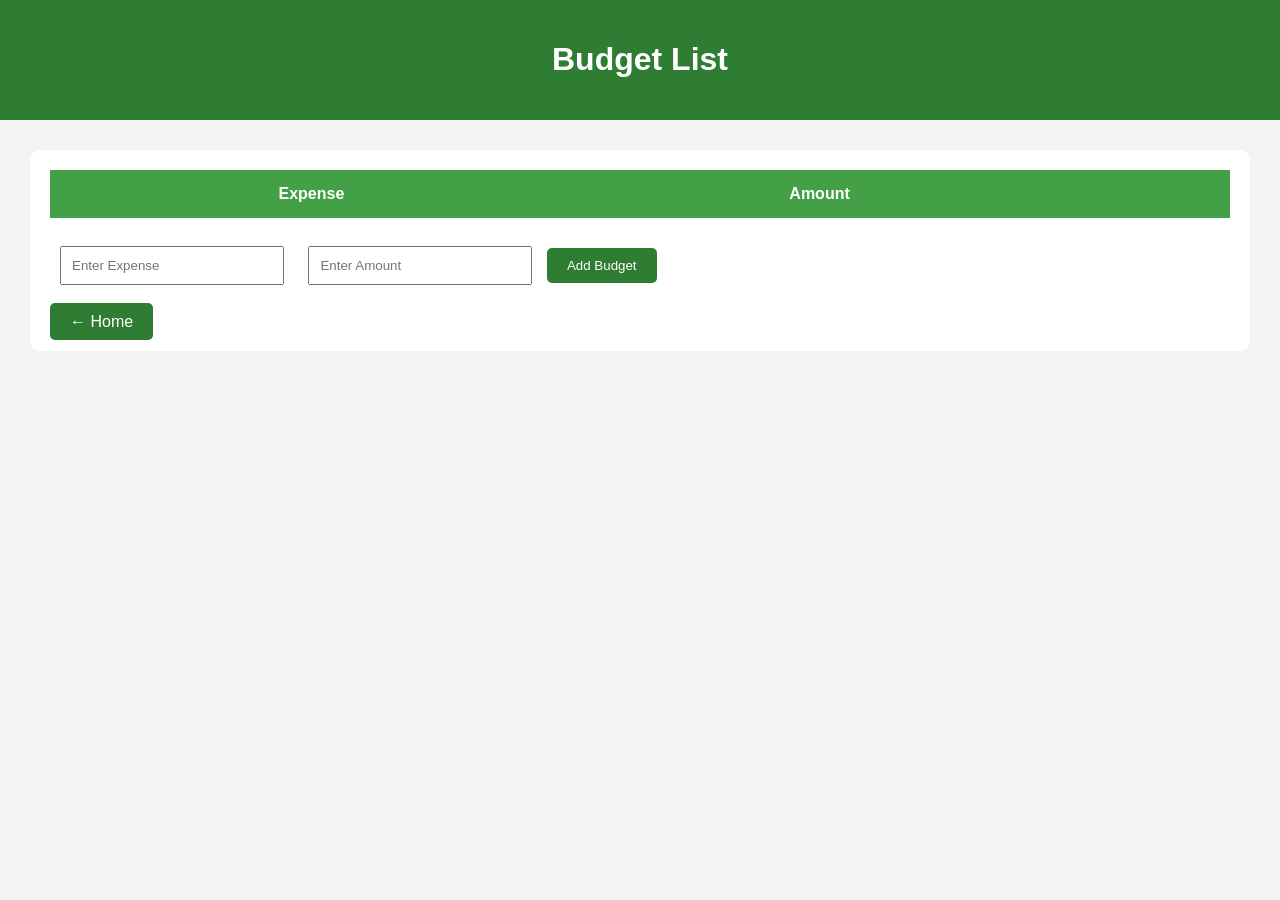
<file: Budget.html>
<!DOCTYPE html>
<html lang="en">
<head>
<meta charset="UTF-8">
<meta name="viewport" content="width=device-width, initial-scale=1.0">
<title>Budget List</title>

<style>

body{
    margin:0;
    font-family:Arial;
    background:#f4f4f4;
}

.header{
    background:#2e7d32;
    color:white;
    padding:20px;
    text-align:center;
}

.container{
    margin:30px;
    background:white;
    padding:20px;
    border-radius:10px;
}

table{
    width:100%;
    border-collapse:collapse;
}

th{
    background:#43a047;
    color:white;
    padding:15px;
}

td{
    padding:12px;
    border-bottom:1px solid #ddd;
    text-align:center;
}

input{
    padding:10px;
    margin:10px;
    width:200px;
}

button{
    padding:10px 20px;
    background:#2e7d32;
    color:white;
    border:none;
    border-radius:5px;
    cursor:pointer;
}

.remove-btn{
    background:#e53935;
    color:white;
    border:none;
    padding:6px 12px;
    border-radius:4px;
    cursor:pointer;
}

.back-btn{
    text-decoration:none;
    background:#2e7d32;
    color:white;
    padding:10px 20px;
    border-radius:5px;
}

</style>
</head>

<body>

<div class="header">

    <h1 id="budgetTitle">
        Budget List
    </h1>

</div>

<div class="container">

<table>

<thead>

<tr>

    <th id="expenseHead">
        Expense
    </th>

    <th id="amountHead">
        Amount
    </th>

    <th></th>

</tr>

</thead>

<tbody id="tableBody"></tbody>

</table>

<br>

<input
type="text"
id="expense"
placeholder="Enter Expense">

<input
type="number"
id="amount"
placeholder="Enter Amount">

<button
onclick="addBudget()"
id="addBudgetBtn">

    Add Budget

</button>

<br><br>

<a href="index.html"
class="back-btn">

    ← Home

</a>

</div>

<script>

let budgetList =
JSON.parse(
localStorage.getItem("budgetList")
) || [];

let records =
JSON.parse(
localStorage.getItem("records")
) || [];

/* TRANSLATE TEXT */

function translateText(text, language){

    let words = {

        groceries:{
            hi:"किराना",
            mr:"किराणा",
            en:"Groceries"
        },

        electricity:{
            hi:"बिजली",
            mr:"वीज",
            en:"Electricity"
        },

        milk:{
            hi:"दूध",
            mr:"दूध",
            en:"Milk"
        }

    };

    let lower =
    text.toLowerCase();

    for(let key in words){

        if(lower === key){

            return words[key][language];
        }
    }

    return text;
}

/* RENDER */

function render(){

    let language =
    localStorage.getItem("language")
    || "en";

    let table =
    document.getElementById("tableBody");

    table.innerHTML = "";

    budgetList.forEach((item, index)=>{

        let translated =
        translateText(
            item.expense,
            language
        );

        table.innerHTML += `

        <tr>

            <td contenteditable="true"
            onblur="updateItem(${index}, 'expense', this.innerText)">

                ${translated}

            </td>

            <td contenteditable="true"
            onblur="updateItem(${index}, 'amount', this.innerText)">

                ₹${item.amount}

            </td>

            <td>

                <button
                class="remove-btn"
                onclick="removeItem(${index})">

                    Remove

                </button>

            </td>

        </tr>
        `;
    });
}

/* UPDATE */

function updateItem(index, field, value){

    budgetList[index][field] = value;

    localStorage.setItem(
        "budgetList",
        JSON.stringify(budgetList)
    );
}

/* REMOVE */

function removeItem(index){

    budgetList.splice(index, 1);

    localStorage.setItem(
        "budgetList",
        JSON.stringify(budgetList)
    );

    render();
}

/* ADD */

function addBudget(){

    let expense =
    document.getElementById("expense").value;

    let amount =
    document.getElementById("amount").value;

    let language =
    localStorage.getItem("language")
    || "en";

    if(expense === "" || amount === ""){

        if(language === "hi"){

            alert("सभी जानकारी भरें");
        }

        else if(language === "mr"){

            alert("सर्व माहिती भरा");
        }

        else{

            alert("Fill all fields");
        }

        return;
    }

    budgetList.push({

        expense:expense,
        amount:amount
    });

    localStorage.setItem(
        "budgetList",
        JSON.stringify(budgetList)
    );

    /* SAVE TO RECORDS */

    records.push({

        type:"budget",
        item:expense,
        value:"₹" + amount,
        date:new Date().toLocaleString()
    });

    localStorage.setItem(
        "records",
        JSON.stringify(records)
    );

    render();

    document.getElementById("expense").value = "";
    document.getElementById("amount").value = "";

    document.getElementById("expense").focus();
}

/* ENTER NAVIGATION */

document.getElementById(
"expense"
).addEventListener(
"keydown",
function(e){

    if(e.key === "Enter"){

        document.getElementById(
        "amount"
        ).focus();
    }
});

document.getElementById(
"amount"
).addEventListener(
"keydown",
function(e){

    if(e.key === "Enter"){

        addBudget();
    }
});

/* APPLY LANGUAGE */

function applyLanguage(language){

    if(language === "hi"){

        document.getElementById(
        "budgetTitle"
        ).innerText =
        "मासिक बजट प्लानर";

        document.getElementById(
        "expenseHead"
        ).innerText =
        "खर्च";

        document.getElementById(
        "amountHead"
        ).innerText =
        "राशि";

        document.getElementById(
        "expense"
        ).placeholder =
        "खर्च का नाम";

        document.getElementById(
        "amount"
        ).placeholder =
        "राशि दर्ज करें";

        document.getElementById(
        "addBudgetBtn"
        ).innerText =
        "बजट जोड़ें";

        document.querySelector(
        ".back-btn"
        ).innerText =
        "← होम";
    }

    else if(language === "mr"){

        document.getElementById(
        "budgetTitle"
        ).innerText =
        "मासिक बजेट प्लॅनर";

        document.getElementById(
        "expenseHead"
        ).innerText =
        "खर्च";

        document.getElementById(
        "amountHead"
        ).innerText =
        "रक्कम";

        document.getElementById(
        "expense"
        ).placeholder =
        "खर्चाचे नाव";

        document.getElementById(
        "amount"
        ).placeholder =
        "रक्कम टाका";

        document.getElementById(
        "addBudgetBtn"
        ).innerText =
        "बजेट जोडा";

        document.querySelector(
        ".back-btn"
        ).innerText =
        "← होम";
    }

    else{

        document.getElementById(
        "budgetTitle"
        ).innerText =
        "Budget List";

        document.getElementById(
        "expenseHead"
        ).innerText =
        "Expense";

        document.getElementById(
        "amountHead"
        ).innerText =
        "Amount";

        document.getElementById(
        "expense"
        ).placeholder =
        "Enter Expense";

        document.getElementById(
        "amount"
        ).placeholder =
        "Enter Amount";

        document.getElementById(
        "addBudgetBtn"
        ).innerText =
        "Add Budget";

        document.querySelector(
        ".back-btn"
        ).innerText =
        "← Home";
    }

    render();
}

/* INIT */

window.onload = function(){

    let savedLanguage =
    localStorage.getItem("language")
    || "en";

    applyLanguage(savedLanguage);

    render();
}

</script>

</body>
</html>
</file>
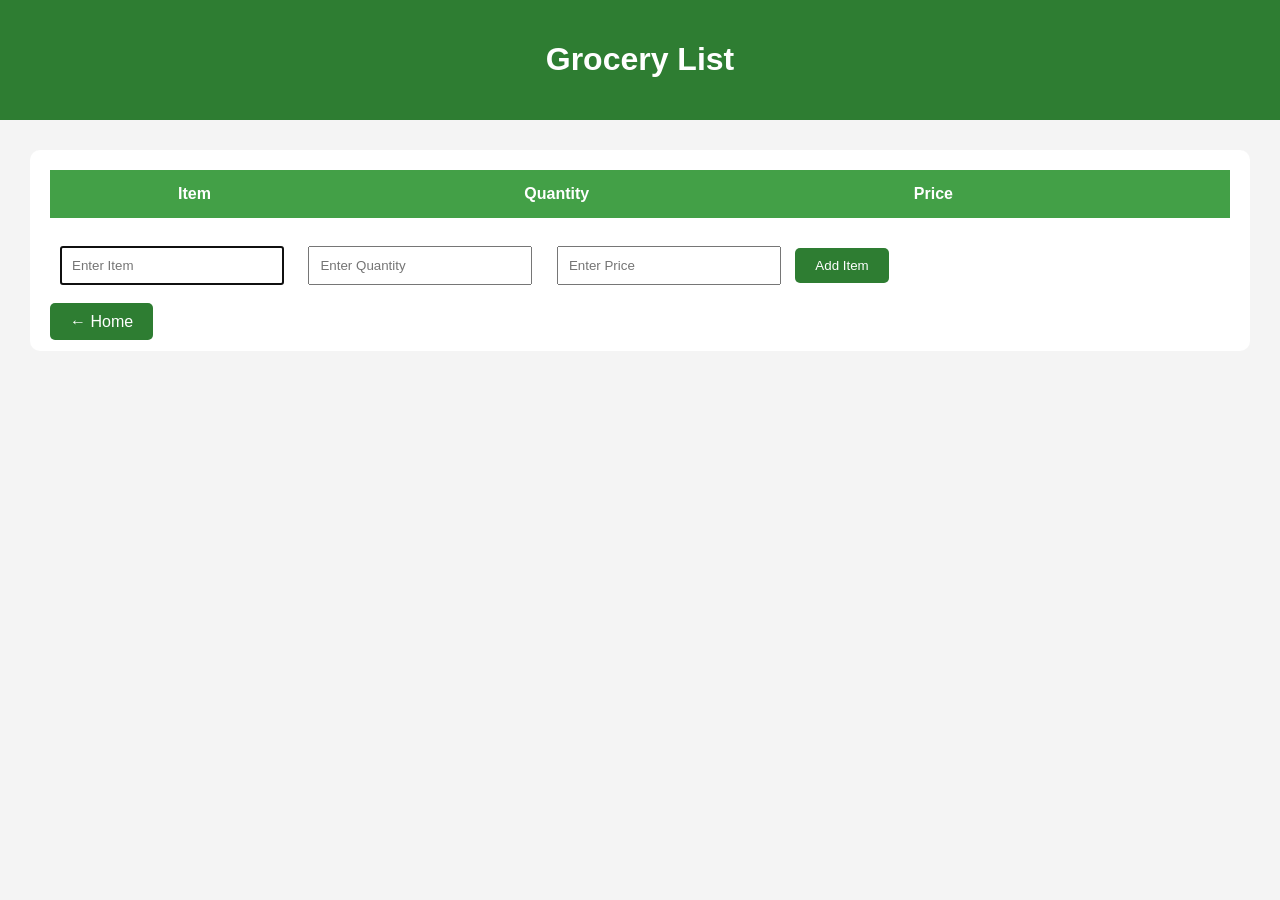
<file: grocery.html>
<!DOCTYPE html>
<html lang="en">
<head>
<meta charset="UTF-8">
<meta name="viewport" content="width=device-width, initial-scale=1.0">
<title>Grocery List</title>

<style>

body{
    margin:0;
    font-family:Arial;
    background:#f4f4f4;
}

.header{
    background:#2e7d32;
    color:white;
    padding:20px;
    text-align:center;
}

.container{
    margin:30px;
    background:white;
    padding:20px;
    border-radius:10px;
}

table{
    width:100%;
    border-collapse:collapse;
}

th{
    background:#43a047;
    color:white;
    padding:15px;
}

td{
    padding:12px;
    border-bottom:1px solid #ddd;
    text-align:center;
}

input{
    padding:10px;
    margin:10px;
    width:200px;
}

button{
    padding:10px 20px;
    background:#2e7d32;
    color:white;
    border:none;
    border-radius:5px;
    cursor:pointer;
}

.remove-btn{
    background:#e53935;
    color:white;
    border:none;
    padding:6px 12px;
    border-radius:4px;
    cursor:pointer;
}

.back-btn{
    text-decoration:none;
    background:#2e7d32;
    color:white;
    padding:10px 20px;
    border-radius:5px;
}

</style>
</head>

<body>

<div class="header">

    <h1 id="groceryTitle">
        Grocery List
    </h1>

</div>

<div class="container">

<table>

<thead>

<tr>

    <th id="itemHead">
        Item
    </th>

    <th id="quantityHead">
        Quantity
    </th>

    <th id="priceHead">
        Price
    </th>

    <th></th>

</tr>

</thead>

<tbody id="tableBody"></tbody>

</table>

<br>

<input
type="text"
id="item"
placeholder="Enter Item">

<input
type="text"
id="quantity"
placeholder="Enter Quantity">

<input
type="text"
id="price"
placeholder="Enter Price">

<button
onclick="addItem()"
id="addButton">

    Add Item

</button>

<br><br>

<a href="index.html"
class="back-btn">

    ← Home

</a>

</div>

<script>

let groceryList =
JSON.parse(
localStorage.getItem("groceryList")
) || [];

let records =
JSON.parse(
localStorage.getItem("records")
) || [];

/* TRANSLATE TEXT */

function translateText(text, language){

    let words = {

        rice:{
            hi:"चावल",
            mr:"तांदूळ",
            en:"Rice"
        },

        milk:{
            hi:"दूध",
            mr:"दूध",
            en:"Milk"
        },

        bread:{
            hi:"ब्रेड",
            mr:"ब्रेड",
            en:"Bread"
        },

        eggs:{
            hi:"अंडे",
            mr:"अंडी",
            en:"Eggs"
        },

        apple:{
            hi:"सेब",
            mr:"सफरचंद",
            en:"Apple"
        }

    };

    let lower =
    text.toLowerCase();

    for(let key in words){

        if(lower === key){

            return words[key][language];
        }
    }

    return text;
}

/* RENDER */

function render(){

    let language =
    localStorage.getItem("language")
    || "en";

    let table =
    document.getElementById("tableBody");

    table.innerHTML = "";

    groceryList.forEach((item, index)=>{

        let translated =
        translateText(
            item.name,
            language
        );

        table.innerHTML += `

        <tr>

            <td contenteditable="true"
            onblur="updateItem(${index}, 'name', this.innerText)">

                ${translated}

            </td>

            <td contenteditable="true"
            onblur="updateItem(${index}, 'quantity', this.innerText)">

                ${item.quantity}

            </td>

            <td contenteditable="true"
            onblur="updateItem(${index}, 'price', this.innerText)">

                ₹${item.price}

            </td>

            <td>

                <button
                class="remove-btn"
                onclick="removeItem(${index})">

                    Remove

                </button>

            </td>

        </tr>
        `;
    });
}

/* UPDATE */

function updateItem(index, field, value){

    groceryList[index][field] = value;

    localStorage.setItem(
        "groceryList",
        JSON.stringify(groceryList)
    );
}

/* REMOVE */

function removeItem(index){

    groceryList.splice(index, 1);

    localStorage.setItem(
        "groceryList",
        JSON.stringify(groceryList)
    );

    render();
}

/* ADD ITEM */

function addItem(){

    let name =
    document.getElementById("item").value;

    let quantity =
    document.getElementById("quantity").value;

    let price =
    document.getElementById("price").value;

    let language =
    localStorage.getItem("language")
    || "en";

    if(name === "" ||
    quantity === "" ||
    price === ""){

        if(language === "hi"){

            alert("सभी जानकारी भरें");
        }

        else if(language === "mr"){

            alert("सर्व माहिती भरा");
        }

        else{

            alert("Fill all fields");
        }

        return;
    }

    groceryList.push({

        name:name,
        quantity:quantity,
        price:price
    });

    localStorage.setItem(
        "groceryList",
        JSON.stringify(groceryList)
    );

    /* SAVE TO RECORDS */

    records.push({

        type:"grocery",
        item:name,
        value:quantity + " - ₹" + price,
        date:new Date().toLocaleString()
    });

    localStorage.setItem(
        "records",
        JSON.stringify(records)
    );

    render();

    document.getElementById("item").value = "";
    document.getElementById("quantity").value = "";
    document.getElementById("price").value = "";

    document.getElementById("item").focus();
}

/* ENTER NAVIGATION */

document.getElementById(
"item"
).addEventListener(
"keydown",
function(e){

    if(e.key === "Enter"){

        document.getElementById(
        "quantity"
        ).focus();
    }
});

document.getElementById(
"quantity"
).addEventListener(
"keydown",
function(e){

    if(e.key === "Enter"){

        document.getElementById(
        "price"
        ).focus();
    }
});

document.getElementById(
"price"
).addEventListener(
"keydown",
function(e){

    if(e.key === "Enter"){

        addItem();
    }
});

/* APPLY LANGUAGE */

function applyLanguage(language){

    if(language === "hi"){

        document.getElementById(
        "groceryTitle"
        ).innerText =
        "किराना सूची";

        document.getElementById(
        "itemHead"
        ).innerText =
        "नाम";

        document.getElementById(
        "quantityHead"
        ).innerText =
        "मात्रा";

        document.getElementById(
        "priceHead"
        ).innerText =
        "कीमत";

        document.getElementById(
        "item"
        ).placeholder =
        "आइटम दर्ज करें";

        document.getElementById(
        "quantity"
        ).placeholder =
        "मात्रा दर्ज करें";

        document.getElementById(
        "price"
        ).placeholder =
        "कीमत दर्ज करें";

        document.getElementById(
        "addButton"
        ).innerText =
        "आइटम जोड़ें";

        document.querySelector(
        ".back-btn"
        ).innerText =
        "← होम";
    }

    else if(language === "mr"){

        document.getElementById(
        "groceryTitle"
        ).innerText =
        "किराणा यादी";

        document.getElementById(
        "itemHead"
        ).innerText =
        "नाव";

        document.getElementById(
        "quantityHead"
        ).innerText =
        "प्रमाण";

        document.getElementById(
        "priceHead"
        ).innerText =
        "किंमत";

        document.getElementById(
        "item"
        ).placeholder =
        "आयटम टाका";

        document.getElementById(
        "quantity"
        ).placeholder =
        "प्रमाण टाका";

        document.getElementById(
        "price"
        ).placeholder =
        "किंमत टाका";

        document.getElementById(
        "addButton"
        ).innerText =
        "आयटम जोडा";

        document.querySelector(
        ".back-btn"
        ).innerText =
        "← होम";
    }

    else{

        document.getElementById(
        "groceryTitle"
        ).innerText =
        "Grocery List";

        document.getElementById(
        "itemHead"
        ).innerText =
        "Item";

        document.getElementById(
        "quantityHead"
        ).innerText =
        "Quantity";

        document.getElementById(
        "priceHead"
        ).innerText =
        "Price";

        document.getElementById(
        "item"
        ).placeholder =
        "Enter Item";

        document.getElementById(
        "quantity"
        ).placeholder =
        "Enter Quantity";

        document.getElementById(
        "price"
        ).placeholder =
        "Enter Price";

        document.getElementById(
        "addButton"
        ).innerText =
        "Add Item";

        document.querySelector(
        ".back-btn"
        ).innerText =
        "← Home";
    }

    render();
}

/* INIT */

window.onload = function(){

    let savedLanguage =
    localStorage.getItem("language")
    || "en";

    applyLanguage(savedLanguage);

    render();

    document.getElementById(
    "item"
    ).focus();
};

</script>

</body>
</html>
</file>
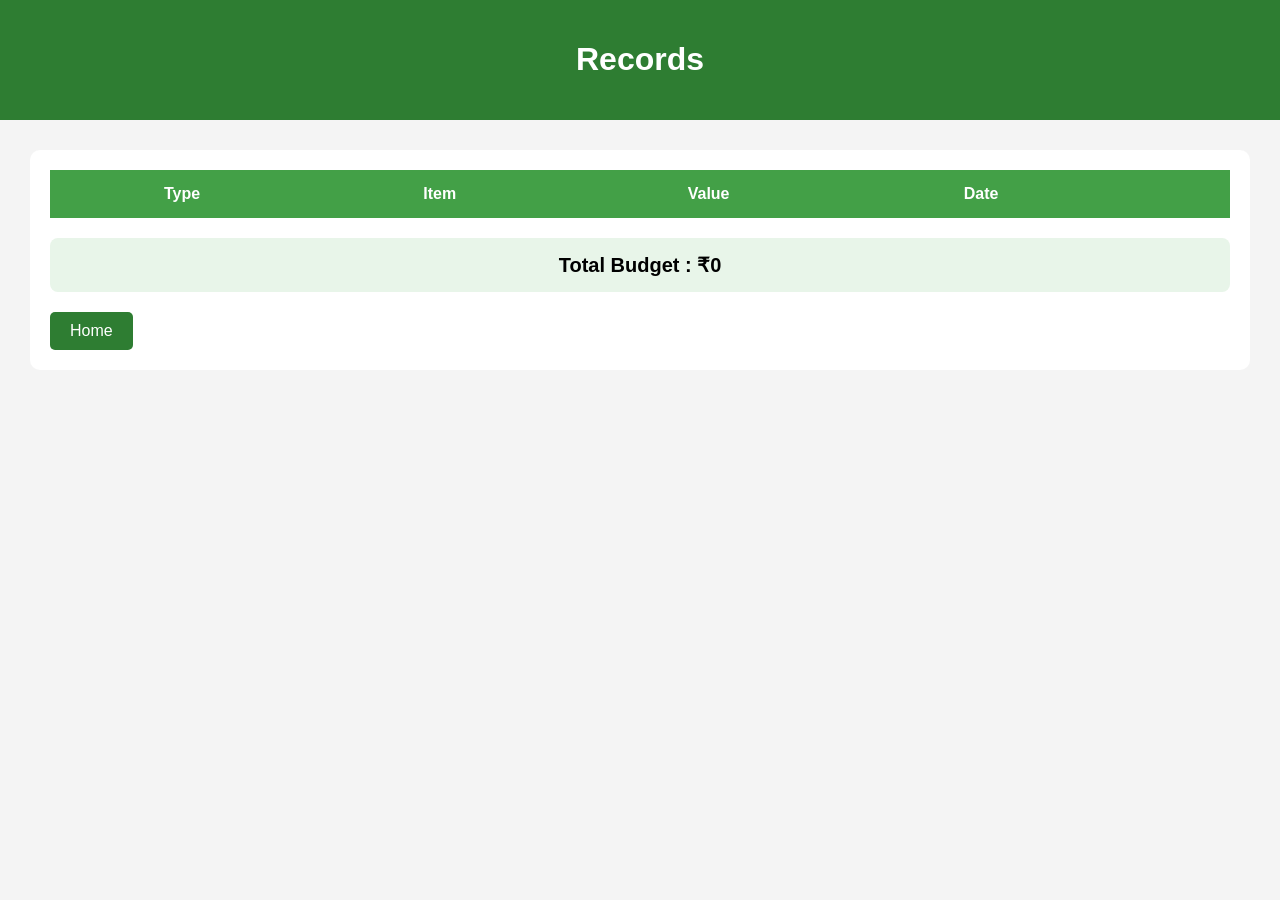
<file: record.html>
<!DOCTYPE html>
<html lang="en">
<head>
<meta charset="UTF-8">
<meta name="viewport"
content="width=device-width, initial-scale=1.0">

<title>Records</title>

<style>

body{
    margin:0;
    font-family:Arial;
    background:#f4f4f4;
}

.header{
    background:#2e7d32;
    color:white;
    padding:20px;
    text-align:center;
}

.container{
    margin:30px;
    background:white;
    padding:20px;
    border-radius:10px;
}

table{
    width:100%;
    border-collapse:collapse;
}

th{
    background:#43a047;
    color:white;
    padding:15px;
}

td{
    padding:12px;
    border-bottom:1px solid #ddd;
    text-align:center;
}

button{
    padding:6px 10px;
    margin:2px;
    border:none;
    cursor:pointer;
    border-radius:4px;
}

.delete{
    background:#e53935;
    color:white;
}

.home-btn{
    display:inline-block;
    margin-top:20px;
    padding:10px 20px;
    background:#2e7d32;
    color:white;
    text-decoration:none;
    border-radius:5px;
}

#totalBox{
    margin-top:20px;
    background:#e8f5e9;
    padding:15px;
    border-radius:8px;
    font-size:20px;
    font-weight:bold;
    text-align:center;
}

</style>
</head>

<body>

<div class="header">

    <h1 id="title">
        Records
    </h1>

</div>

<div class="container">

<table>

<thead>

<tr>

    <th id="typeHead">
        Type
    </th>

    <th id="itemHead">
        Item
    </th>

    <th id="valueHead">
        Value
    </th>

    <th id="dateHead">
        Date
    </th>

    <th></th>

</tr>

</thead>

<tbody id="recordTable"></tbody>

</table>

<!-- TOTAL BUDGET -->

<div id="totalBox">

    Total Budget :
    ₹<span id="totalBudget">0</span>

</div>

<a href="index.html"
class="home-btn"
id="homeBtn">

    Home

</a>

</div>

<script>

let records =
JSON.parse(
localStorage.getItem("records")
) || [];

/* LOAD TABLE */

function loadRecords(){

    let table =
    document.getElementById(
    "recordTable"
    );

    table.innerHTML = "";

    let total = 0;

    records.forEach((r, index)=>{

        /* ADD ONLY PRICE */

        if(r.type === "grocery"){

            let match =
            r.value.match(/₹(\d+)/);

            if(match){

                total += Number(match[1]);
            }
        }

        else{

            let valueText =
            r.value.replace(/[^\d]/g,'');

            total += Number(valueText);
        }

        table.innerHTML += `

        <tr>

            <td>
                ${r.type}
            </td>

            <td contenteditable="true"
                onblur="editRecord(${index}, 'item', this.innerText)">

                ${r.item}

            </td>

            <td contenteditable="true"
                onblur="editRecord(${index}, 'value', this.innerText)">

                ${r.value}

            </td>

            <td>
                ${r.date}
            </td>

            <td>

                <button class="delete"
                onclick="deleteRecord(${index})">

                    Delete

                </button>

            </td>

        </tr>
        `;
    });

    document.getElementById(
    "totalBudget"
    ).innerText = total;
}

/* EDIT */

function editRecord(index, field, value){

    records[index][field] = value;

    localStorage.setItem(
    "records",
    JSON.stringify(records)
    );

    loadRecords();
}

/* DELETE */

function deleteRecord(index){

    records.splice(index,1);

    localStorage.setItem(
    "records",
    JSON.stringify(records)
    );

    loadRecords();
}

/* TRANSLATION */

function applyLanguage(language){

    if(language === "hi"){

        document.getElementById(
        "title"
        ).innerText =
        "रिकॉर्ड";

        document.getElementById(
        "typeHead"
        ).innerText =
        "प्रकार";

        document.getElementById(
        "itemHead"
        ).innerText =
        "आइटम";

        document.getElementById(
        "valueHead"
        ).innerText =
        "मूल्य";

        document.getElementById(
        "dateHead"
        ).innerText =
        "दिनांक";

        document.getElementById(
        "homeBtn"
        ).innerText =
        "होम";

        document.getElementById(
        "totalBox"
        ).innerHTML =

        `कुल बजट :
        ₹<span id="totalBudget">0</span>`;
    }

    else if(language === "mr"){

        document.getElementById(
        "title"
        ).innerText =
        "रेकॉर्ड";

        document.getElementById(
        "typeHead"
        ).innerText =
        "प्रकार";

        document.getElementById(
        "itemHead"
        ).innerText =
        "आयटम";

        document.getElementById(
        "valueHead"
        ).innerText =
        "किंमत";

        document.getElementById(
        "dateHead"
        ).innerText =
        "दिनांक";

        document.getElementById(
        "homeBtn"
        ).innerText =
        "होम";

        document.getElementById(
        "totalBox"
        ).innerHTML =

        `एकूण बजेट :
        ₹<span id="totalBudget">0</span>`;
    }

    else{

        document.getElementById(
        "title"
        ).innerText =
        "Records";

        document.getElementById(
        "typeHead"
        ).innerText =
        "Type";

        document.getElementById(
        "itemHead"
        ).innerText =
        "Item";

        document.getElementById(
        "valueHead"
        ).innerText =
        "Value";

        document.getElementById(
        "dateHead"
        ).innerText =
        "Date";

        document.getElementById(
        "homeBtn"
        ).innerText =
        "Home";

        document.getElementById(
        "totalBox"
        ).innerHTML =

        `Total Budget :
        ₹<span id="totalBudget">0</span>`;
    }

    loadRecords();
}

/* INIT */

window.onload = function(){

    let lang =
    localStorage.getItem("language")
    || "en";

    applyLanguage(lang);
};

</script>

</body>
</html>
</file>
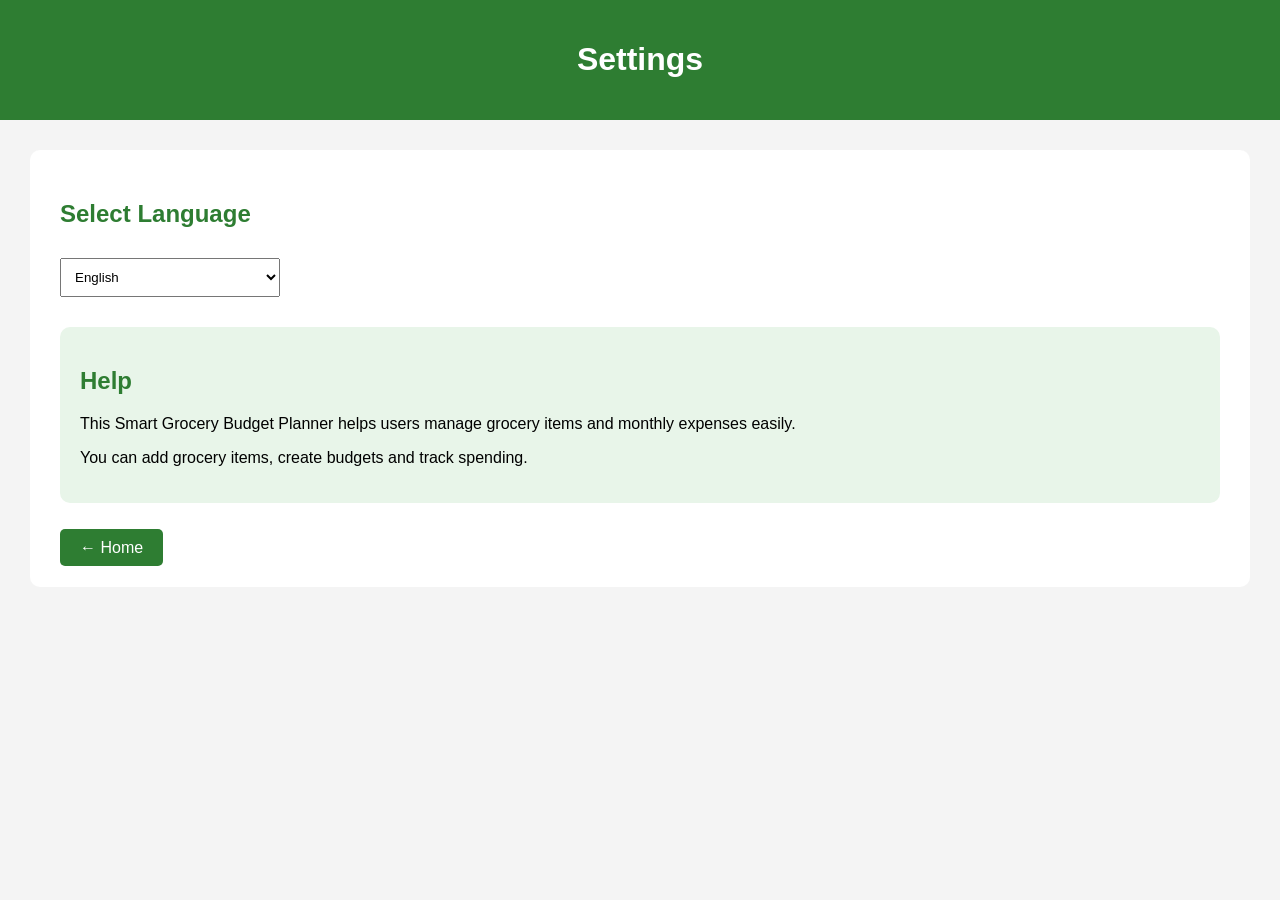
<file: settings.html>
<!DOCTYPE html>
<html lang="en">
<head>
    <meta charset="UTF-8">
    <meta name="viewport"
    content="width=device-width, initial-scale=1.0">

    <title>Settings</title>

    <style>

        body{
            margin:0;
            font-family:Arial, sans-serif;
            background:#f4f4f4;
        }

        .header{
            background:#2e7d32;
            color:white;
            padding:20px;
            text-align:center;
        }

        .container{
            margin:30px;
            background:white;
            padding:30px;
            border-radius:10px;
        }

        h2{
            color:#2e7d32;
        }

        select{
            padding:10px;
            width:220px;
            margin-top:10px;
        }

        .help-box{
            margin-top:30px;
            background:#e8f5e9;
            padding:20px;
            border-radius:10px;
        }

        .btn{
            text-decoration:none;
            background:#2e7d32;
            color:white;
            padding:10px 20px;
            border-radius:5px;
        }

    </style>
</head>
<body>

    <!-- Header -->

    <div class="header">

        <h1 id="settingsTitle">
            Settings
        </h1>

    </div>

    <!-- Main Container -->

    <div class="container">

        <h2 id="languageHeading">
            Select Language
        </h2>

        <select id="languageSelect"
        onchange="changeLanguage(this.value)">

            <option value="en">
                English
            </option>

            <option value="hi">
                Hindi
            </option>

            <option value="mr">
                Marathi
            </option>

        </select>

        <!-- Help Section -->

        <div class="help-box">

            <h2 id="helpHeading">
                Help
            </h2>

            <p id="helpText1">
                This Smart Grocery Budget Planner
                helps users manage grocery items
                and monthly expenses easily.
            </p>

            <p id="helpText2">
                You can add grocery items,
                create budgets and track spending.
            </p>

        </div>

        <br><br>

        <a href="index.html"
        class="btn"
        id="backButton">

            ← Back to Home

        </a>

    </div>

    <script>

        /* CHANGE LANGUAGE */

        function changeLanguage(language){

            localStorage.setItem(
                "language",
                language
            );

            location.reload();
        }

        /* APPLY LANGUAGE */

        function applyLanguage(language){

            if(language === "hi"){

                document.getElementById(
                    "settingsTitle"
                ).innerText = "सेटिंग्स";

                document.getElementById(
                    "languageHeading"
                ).innerText = "भाषा चुनें";

                document.getElementById(
                    "helpHeading"
                ).innerText = "सहायता";

                document.getElementById(
                    "helpText1"
                ).innerText =
                "यह स्मार्ट ग्रोसरी बजट प्लानर उपयोगकर्ताओं को किराना और मासिक खर्च प्रबंधित करने में मदद करता है।";

                document.getElementById(
                    "helpText2"
                ).innerText =
                "आप किराना आइटम जोड़ सकते हैं, बजट बना सकते हैं और खर्च ट्रैक कर सकते हैं।";

                document.getElementById(
                    "backButton"
                ).innerText =
                "← होम";
            }

            else if(language === "mr"){

                document.getElementById(
                    "settingsTitle"
                ).innerText = "सेटिंग्ज";

                document.getElementById(
                    "languageHeading"
                ).innerText = "भाषा निवडा";

                document.getElementById(
                    "helpHeading"
                ).innerText = "मदत";

                document.getElementById(
                    "helpText1"
                ).innerText =
                "हा स्मार्ट किराणा बजेट प्लॅनर वापरकर्त्यांना किराणा आणि मासिक खर्च व्यवस्थापित करण्यास मदत करतो.";

                document.getElementById(
                    "helpText2"
                ).innerText =
                "तुम्ही किराणा आयटम जोडू शकता, बजेट तयार करू शकता आणि खर्च ट्रॅक करू शकता.";

                document.getElementById(
                    "backButton"
                ).innerText =
                "← होम";
            }

            else{

                document.getElementById(
                    "settingsTitle"
                ).innerText = "Settings";

                document.getElementById(
                    "languageHeading"
                ).innerText =
                "Select Language";

                document.getElementById(
                    "helpHeading"
                ).innerText = "Help";

                document.getElementById(
                    "helpText1"
                ).innerText =
                "This Smart Grocery Budget Planner helps users manage grocery items and monthly expenses easily.";

                document.getElementById(
                    "helpText2"
                ).innerText =
                "You can add grocery items, create budgets and track spending.";

                document.getElementById(
                    "backButton"
                ).innerText =
                "← Home";
            }
        }

        /* LOAD SAVED LANGUAGE */

        window.onload = function(){

            let savedLanguage =
            localStorage.getItem("language")
            || "en";

            document.getElementById(
                "languageSelect"
            ).value = savedLanguage;

            applyLanguage(savedLanguage);
        }

    </script>

</body>
</html>
</file>
